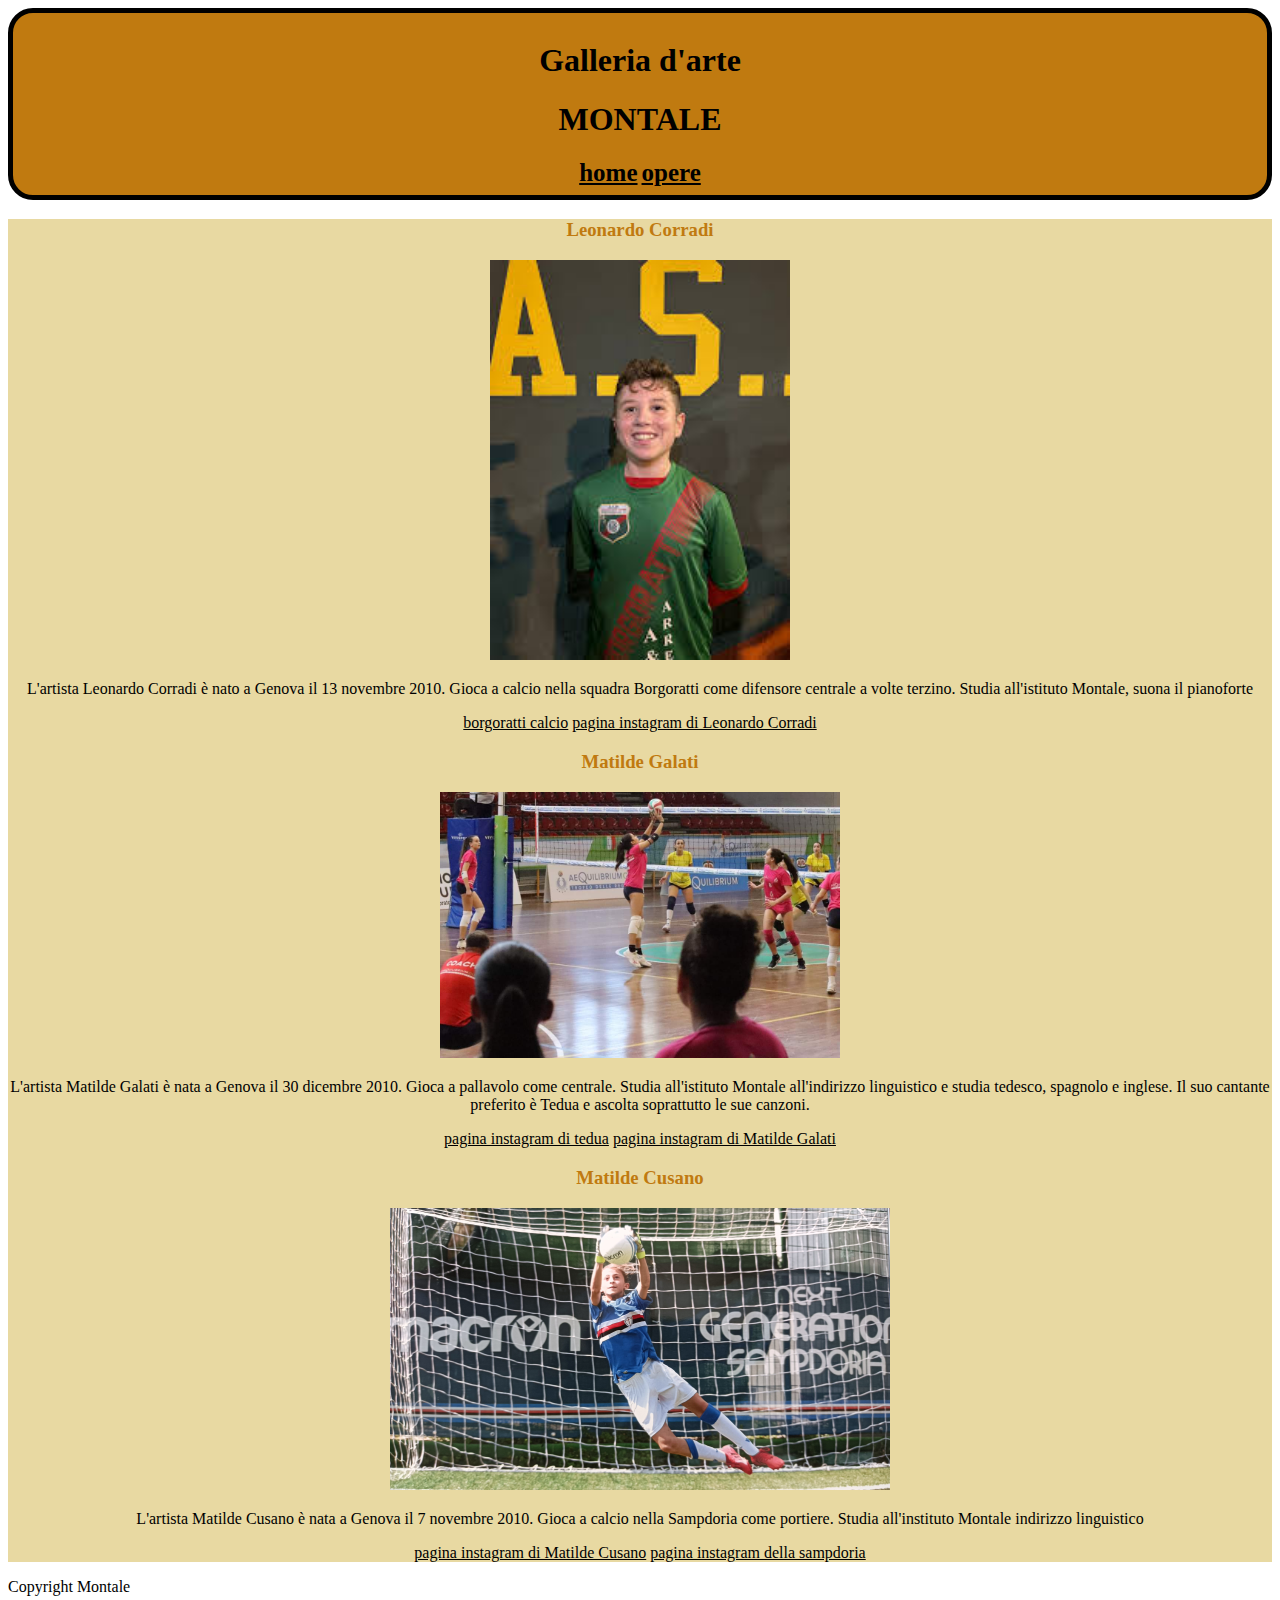
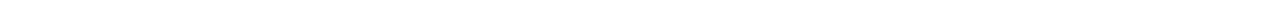
<file: index.html>
<!DOCTYPE html>
<html lang="en">
<head>
    <meta charset="UTF-8">
    <meta http-equiv="X-UA-Compatible" content="IE=edge">
    <meta name="viewport" content="width=device-width, initial-scale=1.0">
    <title>Document</title>
    <link rel="stylesheet" href="style.css">
</head>
<body>
    <header class="Corradi">
        <h1>Galleria d'arte</h1>
        <h1>MONTALE</h1>
        <nav>
            <a class="link-navigazione" href="index.html">home</a>   
            <a class="link-navigazione" href="opere.html">opere</a>
        </nav>
    </header>
    <main class="contenuto">
        <div>
            <h3 class="nome">Leonardo Corradi</h3>
            <img width="300" src="corra.jpg" alt="" srcset="">
            <p>L'artista Leonardo Corradi è nato a Genova il 13 novembre 2010. Gioca a calcio nella squadra Borgoratti come difensore centrale a volte terzino. Studia all'istituto Montale, suona il pianoforte</p>
            <a class="link-navigazione2" href="https://www.borgoratti.it/">borgoratti calcio</a>
            <a class="link-navigazione2" href="https://www.instagram.com/_leocorra010_/">pagina instagram di Leonardo Corradi</a>
        </div>
        <div>
            <h3 class="nome2">Matilde Galati</h3>
            <img width="400" src="IMG-20240520-WA0012.jpg" alt="">
            <p>L'artista Matilde Galati è nata a Genova il 30 dicembre 2010. Gioca a pallavolo come centrale. Studia all'istituto Montale all'indirizzo linguistico e studia tedesco, spagnolo e inglese. Il suo cantante preferito è Tedua e ascolta soprattutto le sue canzoni.</p>
            <a class="link-navigazione2" href="https://www.instagram.com/tedua_wildbandana/?hl=it">pagina instagram di tedua</a>
            <a class="link-navigazione2" href="https://www.instagram.com/_matilde.galatii/">pagina instagram di Matilde Galati</a>
            <a href=""></a>
        </div>
        <div>
            <h3 class="nome3">Matilde Cusano</h3>
            <img width="500" src="IMG_20220624_111716.jpg" alt="">
            <p>L'artista Matilde Cusano è nata a Genova il 7 novembre 2010. Gioca a calcio nella Sampdoria come portiere. Studia all'instituto Montale indirizzo linguistico</p>
            <a class="link-navigazione2" href="https://www.instagram.com/matiicusano/">pagina instagram di Matilde Cusano</a>
            <a class="link-navigazione2" href="https://www.instagram.com/sampdoria/">pagina instagram della sampdoria</a>
        </div> 
    </main>
    <footer>
        <p>Copyright Montale</p>
    </footer>
</body>
</html>
</file>
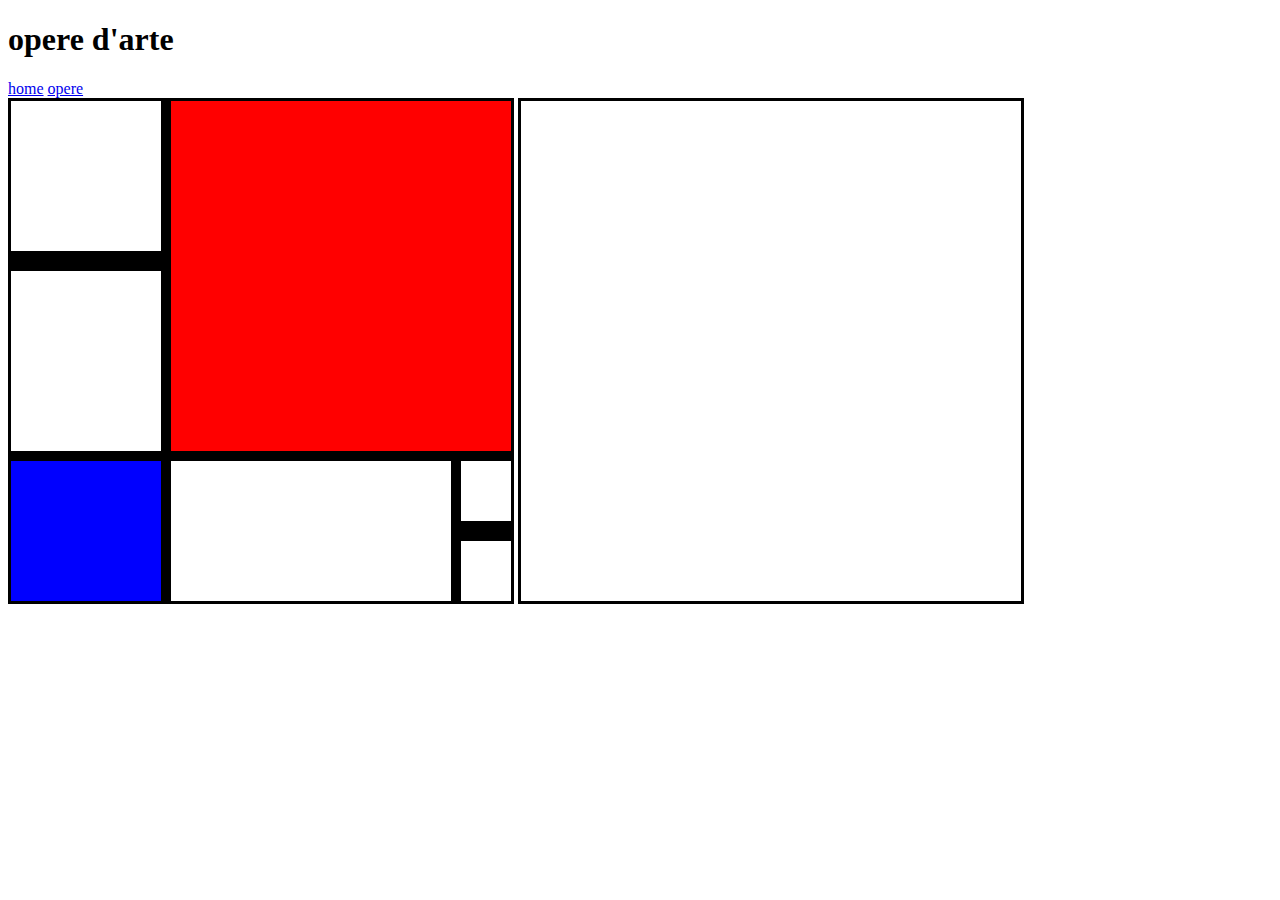
<file: opere.html>
<!DOCTYPE html>
<html lang="en">
<head>
    <meta charset="UTF-8">
    <meta http-equiv="X-UA-Compatible" content="IE=edge">
    <meta name="viewport" content="width=device-width, initial-scale=1.0">
    <title>Document</title>
    <link rel="stylesheet" href="style.css">
</head>
<body>
     <header>
        <h1>opere d'arte</h1>
        <nav>
            <a href="index.html">home</a>
            <a href="opere.html">opere</a>
        </nav>
     </header>
     <main>
        <canvas id="foglio" class="foglio" width="500" height="500"></canvas>
        <canvas id="corra" class="foglio" width="500" height="500"></canvas>
     </main>
     <footer>

     </footer>
</body>
<script src="programma.js"></script>
</html>
</file>
<file: style.css>
.Corradi{
    background-color: rgb(192, 122, 16);
    border-style: solid;
    border-color: black;
    border-width: 5px;
    border-radius: 25px;

    text-align: center;

    padding: 8px;
}

.link-navigazione{
    color: black;
    font-size: 25px;
    font-weight: bold;
}


.foglio{
    border-style: solid;
    border-color: black;
  

}

.contenuto{
    text-align: center;
    background-color: rgb(232, 217, 162);
}

.nome{
    color: rgb(192, 122, 16);
}

.nome2{
    color: rgb(192, 122, 16);
}

.nome3{
    color: rgb(192, 122, 16);
}

.link-navigazione2{
    color: black;
}
</file>
